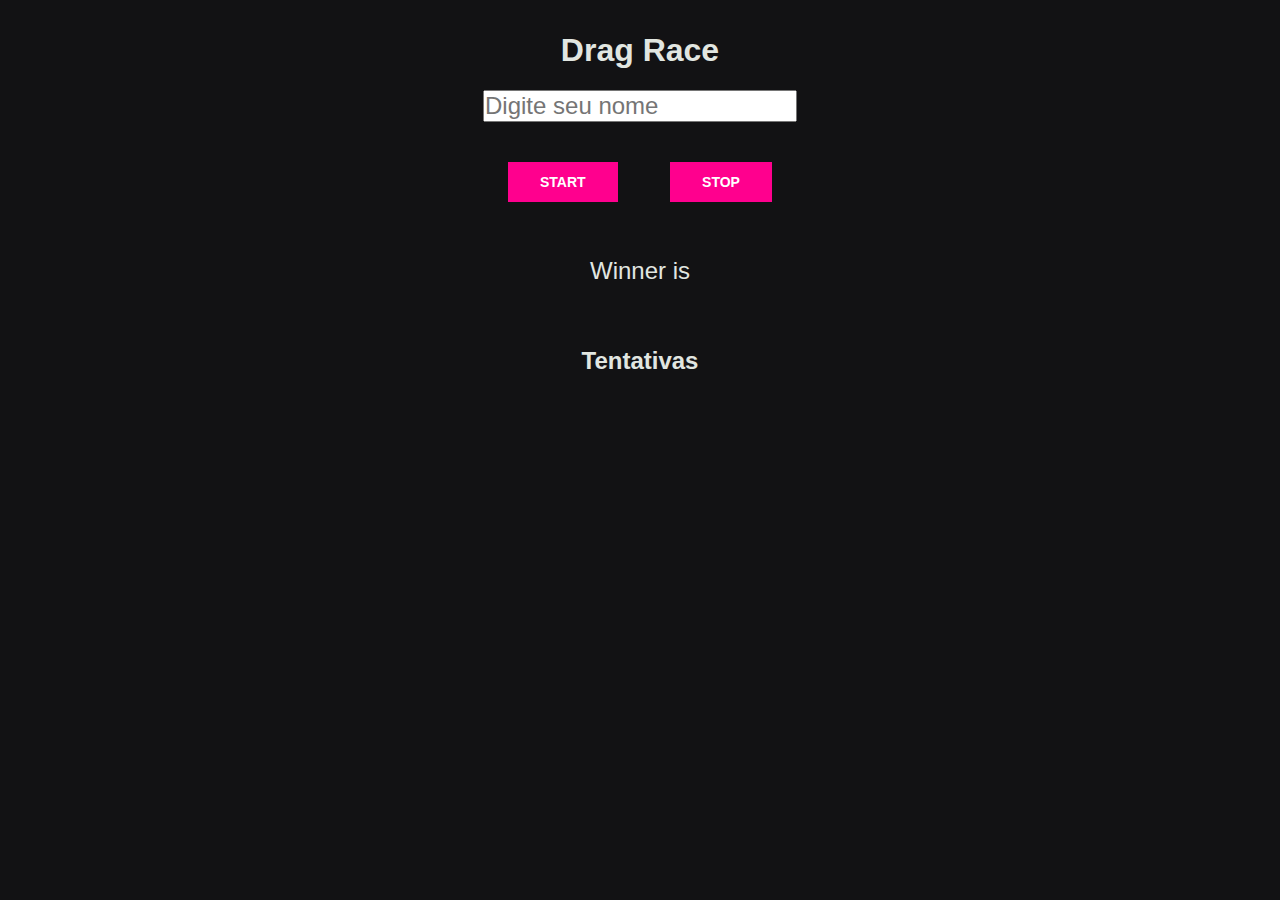
<file: Modulo4/DragRace/index.html>
<!DOCTYPE html>
<html lang="en">

<head>
  <meta charset="UTF-8">
  <meta http-equiv="X-UA-Compatible" content="IE=edge">
  <meta name="viewport" content="width=device-width, initial-scale=1.0">
  <title>Document</title>

  <link rel="stylesheet" href="style.css">
</head>

<body>
  <main>
    <h1>Drag Race</h1>
    <form action="">
      <input type="text" placeholder="Digite seu nome" required>
      <div>
        <button type="submit" class="start">Start</button>
        <button type="button" class="stop" onclick="stopTime()">Stop</button>
      </div>
    </form>
    <div class="currentTime">
      <p></p>
    </div>
    <div class="winner">
      <p>Winner is <span></span></p>
    </div>
    <div class="divList">
      <ul class="list">
        <h2>Tentativas</h2>
      </ul>
    </div>

  </main>



  <script src="race.js"></script>
</body>

</html>
</file>
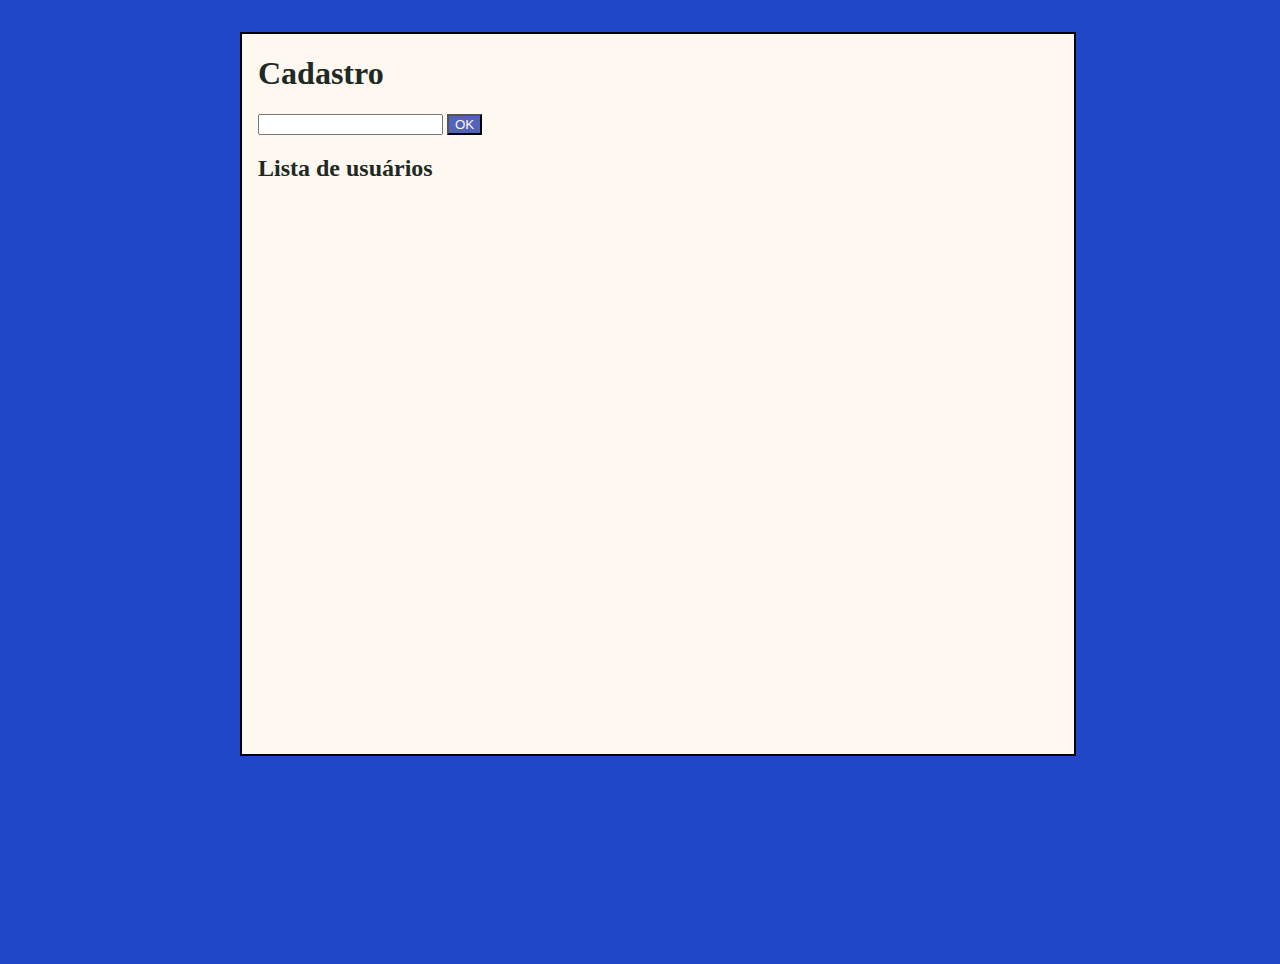
<file: Modulo4/Cadastro/registration.html>
<!DOCTYPE html>
<html lang="en">

<head>
  <meta charset="UTF-8">
  <meta http-equiv="X-UA-Compatible" content="IE=edge">
  <meta name="viewport" content="width=device-width, initial-scale=1.0">
  <link rel="stylesheet" href="registration.css">

  <title>Document</title>
</head>

<body>
  <div class="content">
    <main>
      <h1>Cadastro</h1>

      <form action="">
        <input type="text">
        <button class='ok'>OK</button>
      </form>

      <h2>Lista de usuários</h2>
      <ul>
      </ul>
    </main>
  </div>



  <script src="registration.js"></script>
</body>

</html>
</file>
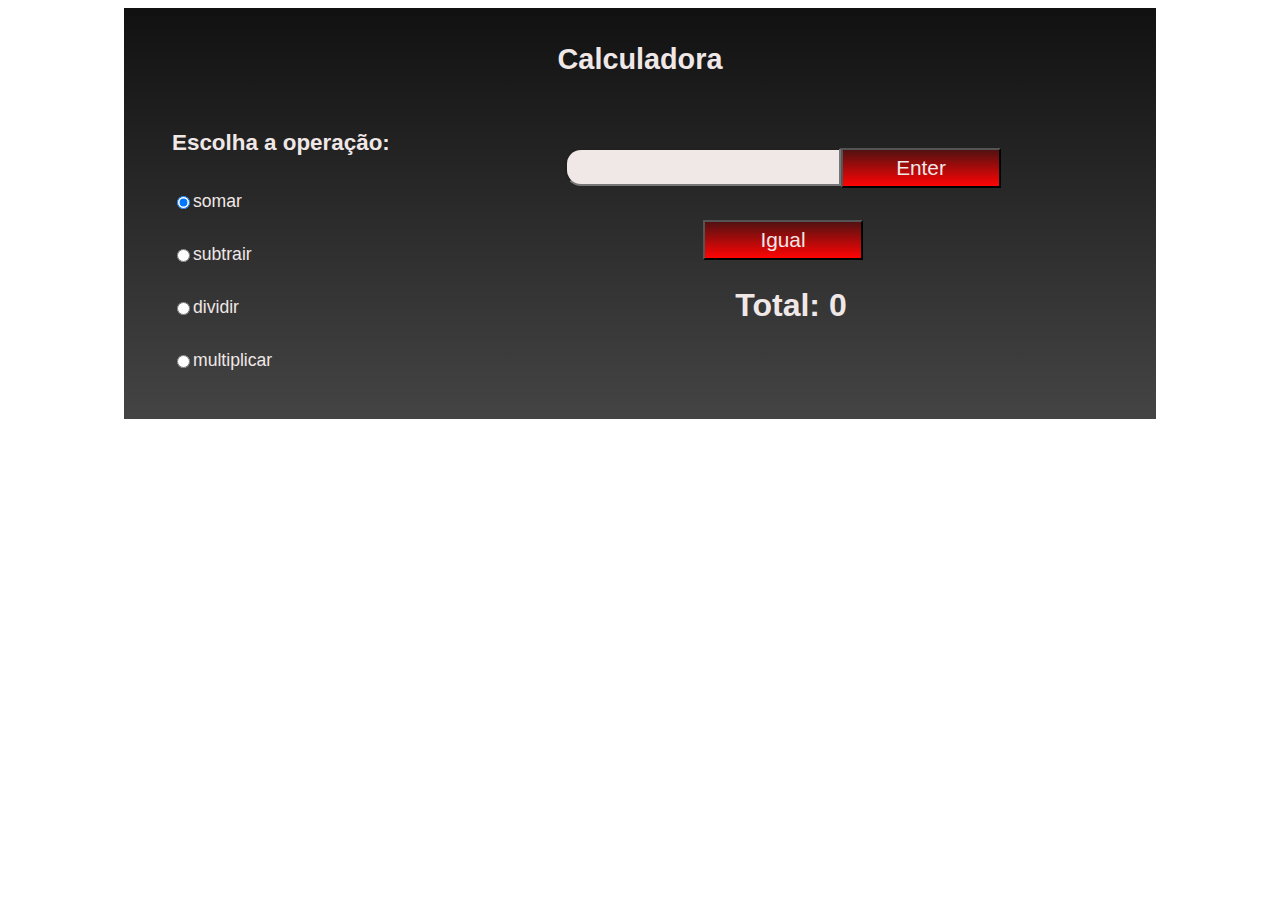
<file: Modulo4/Calculator/calculator.html>
<!DOCTYPE html>
<html lang="en">

<head>
  <meta charset="UTF-8">
  <meta http-equiv="X-UA-Compatible" content="IE=edge">
  <meta name="viewport" content="width=device-width, initial-scale=1.0">
  <link rel="stylesheet" href="calculator.css">
  <title>Document</title>
</head>

<body>
  <main class='calculator'>
    <h1>Calculadora</h1>

    <div class="content">

      <section class='operators'>
        <h2>Escolha a operação:</h2>
        <div class="operator">
          <input type="radio" name="operator" value='+' id='somar' checked>
          <label for="somar">somar</label>
        </div>
        <div class="operator">
          <input type="radio" name="operator" value='-' id='subtrair'>
          <label for="subtrair">subtrair</label>
        </div>
        <div class="operator">
          <input type="radio" name="operator" value='/' id='dividir'>
          <label for="dividir">dividir</label>
        </div>
        <div class="operator">
          <input type="radio" name="operator" value='*' id='multiplicar'>
          <label for="multiplicar">multiplicar</label>
        </div>
      </section>
      <section class="result">
        <div>
          <input class='number' type="number">
          <button class='button enter'>Enter</button>
        </div>
        <button class='button igual'>Igual</button>

        <h2> Total: <span class='total'>0</span></h2>


      </section>

    </div>

  </main>
  <script src="calculator.js"></script>
</body>

</html>
</file>
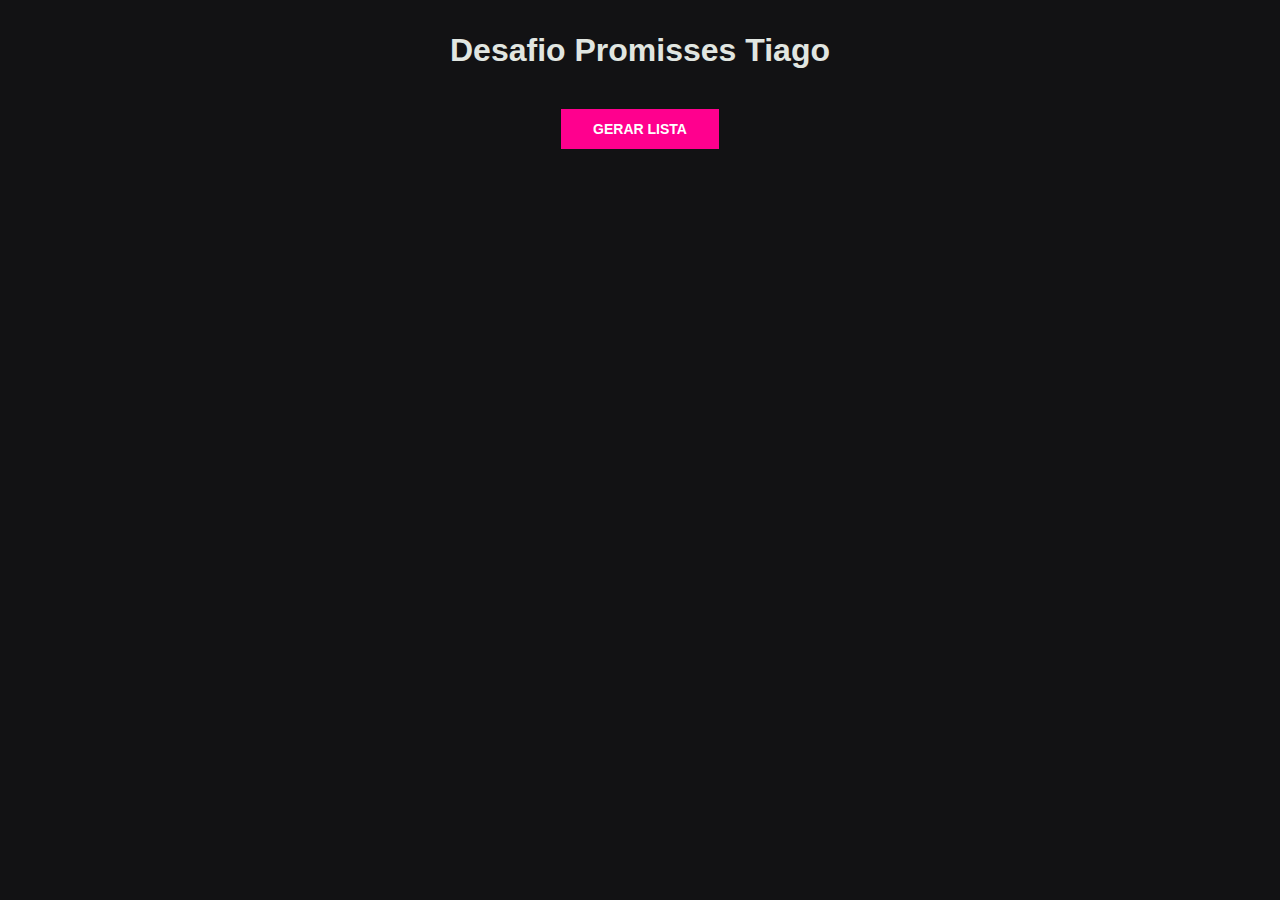
<file: Modulo4/Lists/lists.html>
<!DOCTYPE html>
<html lang="en">

<head>
  <meta charset="UTF-8">
  <meta http-equiv="X-UA-Compatible" content="IE=edge">
  <meta name="viewport" content="width=device-width, initial-scale=1.0">

  <style>
    * {
      padding: 0;
      margin: 0;
      box-sizing: border-box;
      font-family: Roboto, sans-serif;
    }

    body {
      color: #e1e6e1;
      background-color: #121214;
    }

    main {
      margin: 2rem auto;
      max-width: 1200px;
      text-align: center;

    }

    div {
      margin: 1rem;

    }

    button {
      background: #ff008e;
      border: 0;
      margin: 24px;
      cursor: pointer;
      padding: 0 32px;
      height: 40px;
      color: #fff;
      font-size: 14px;
      font-weight: bold;
      text-transform: uppercase;
    }

    button:hover {
      filter: brightness(0.9);
    }

    .list {
      display: flex;
      justify-content: space-evenly;
    }

    ul {
      text-align: center;
      width: 300px;
    }

    li {
      border: 1px solid #8d8d99;
      list-style: none;
      padding: .5rem;
    }
  </style>

  <title>Desafio Promises Tiago</title>
</head>

<body>
  <main>
    <h1>Desafio Promisses Tiago</h1>
    <div>
      <button type="button" onclick="makePromisesList()">Gerar Lista</button>
    </div>
    <div class="father-list"></div>
  </main>


  <script src="lists.js"></script>
</body>

</html>
</file>
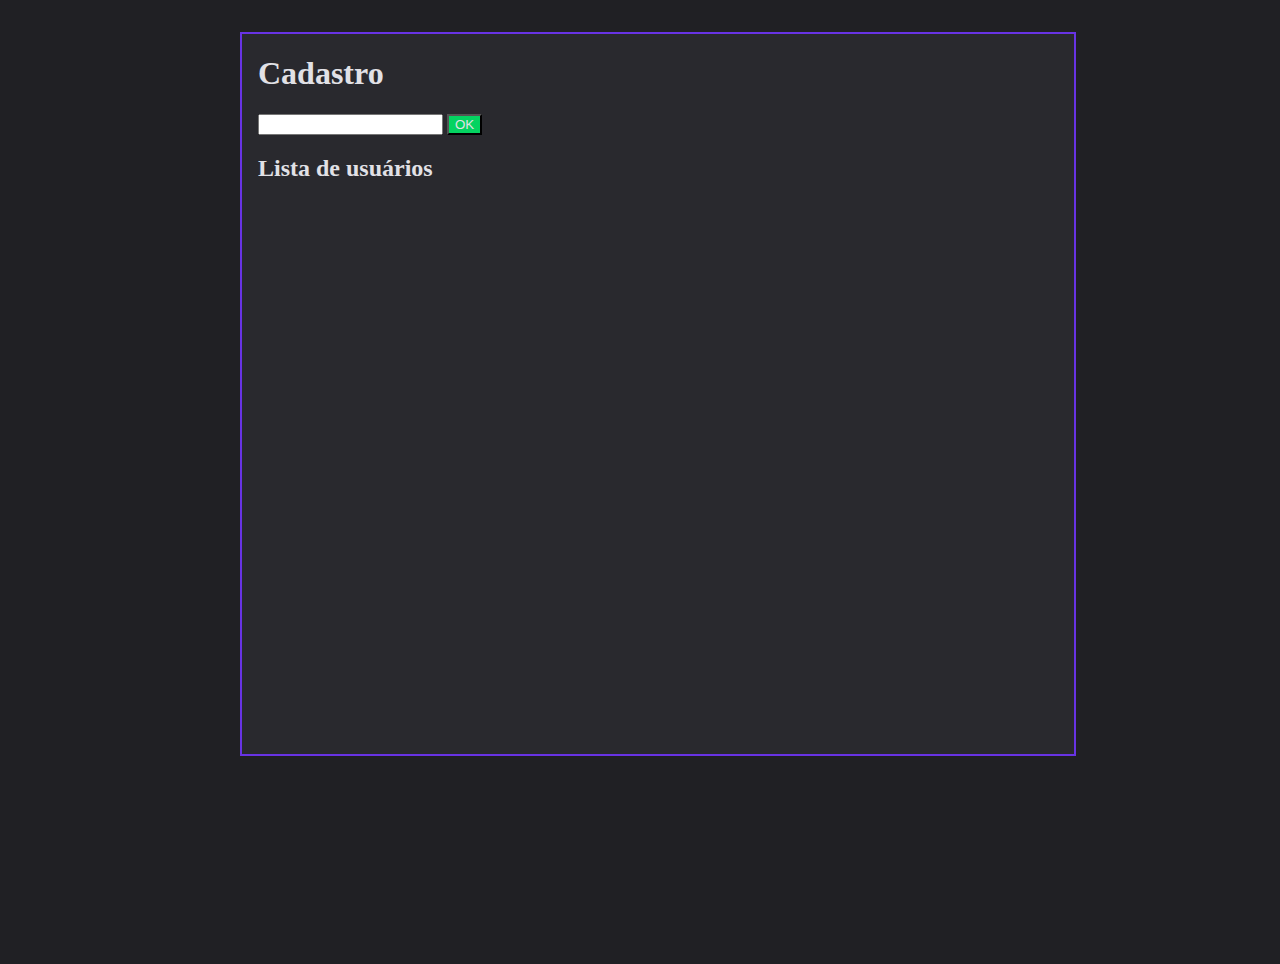
<file: Modulo4/Registration/registration.html>
<!DOCTYPE html>
<html lang="en">

<head>
  <meta charset="UTF-8">
  <meta http-equiv="X-UA-Compatible" content="IE=edge">
  <meta name="viewport" content="width=device-width, initial-scale=1.0">
  <link rel="stylesheet" href="registration.css">

  <title>Document</title>
</head>

<body>
  <div class="content">
    <main>
      <h1>Cadastro</h1>

      <form action="">
        <input type="text" required>
        <button class='ok'>OK</button>
      </form>

      <h2>Lista de usuários</h2>
      <ul>
      </ul>
    </main>
  </div>



  <script src="registration.js"></script>
</body>

</html>
</file>
<file: Modulo4/DragRace/style.css>
* {
  padding: 0;
  box-sizing: border-box;
  font-family: Roboto, sans-serif;
}

body {
  color: #e1e6e1;
  background-color: #121214;
}

main {
  margin: 2rem auto;
  max-width: 1200px;
  text-align: center;
}

div {
  margin: 1rem;
}

.divList {
  display: flex;
  justify-content: center;
}

button {
  background: #ff008e;
  border: 0;
  margin: 24px;
  cursor: pointer;
  padding: 0 32px;
  height: 40px;
  color: #fff;
  font-size: 14px;
  font-weight: bold;
  text-transform: uppercase;
}

button:hover {
  filter: brightness(0.9);
}

p {
  font-size: 1.5rem;
}

input {
  height: 2rem;
  font-size: 1.5rem;
}

span {
  font-size: 2rem;
  color: #0f0;
}

ul {
  text-align: center;
  width: 300px;
}

li {
  border: 1px solid #8d8d99;
  list-style: none;
  padding: 0.5rem;
}
</file>
<file: Modulo4/Cadastro/registration.css>
body {
  background-color: #2047c5;
}

.content {
  height: 100vh;
  margin: 2rem auto;
  max-width: 800px;
  color: #202a25;
}

main {
  padding: 0 1rem;
  background-color: #fff8f0;
  width: 800px;
  min-height: 80vh;
  border: 2px solid black;
}

li {
  border: 2px solid #48435c;
  padding: 1rem;
  display: flex;
  justify-content: space-between;
  width: 90%;
}

.ok {
  background-color: #5362bb;
  color: #fff8f0;
}

.remove {
  background-color: #883f3f;
  color: #fff8f0;
}
</file>
<file: Modulo4/Calculator/calculator.css>
.calculator {
  background: linear-gradient(#111, #444);
  color: rgb(240, 231, 231);
  padding: 1rem;
  max-width: 1000px;
  margin: auto;
  font-family: sans-serif, 'Times New Roman', Times, serif;
}

.content {
  display: flex;
  justify-content: space-around;
}

h1 {
  font-size: 1.8rem;
  text-align: center;
}

h2 {
  font-size: 1.4rem;
  margin-left: 1rem;
}

input:checked + label::before {
  background-color: red;
}

.operators {
  margin: 1rem;
  display: flex;
  flex-direction: column;
  flex: 1;
}

.operator {
  display: flex;
  align-items: center;
  font-size: 1.1rem;
  margin: 1rem;
}

.result {
  margin-left: 1rem;
  display: flex;
  flex: 3;
  flex-direction: column;
  align-items: center;
  justify-content: center;
}

.result div {
  display: flex;
}

.number {
  height: 2rem;
  background: rgb(240, 231, 231);
  color: #333;
  font-size: 1.3rem;
  font-family: sans-serif, 'Times New Roman', Times, serif;
  border-radius: 1rem 0 0 1rem;
}

button {
  background: linear-gradient(#521111, #ff0404);
  color: rgb(240, 231, 231);
  height: 2.5rem;
  font-size: 1.3rem;
  font-family: sans-serif, 'Times New Roman', Times, serif;
  min-width: 10rem;
}

.result h2 {
  font-size: 2rem;
}

.igual {
  margin-top: 2rem;
}

@media (max-width: 600px) {
  .content {
    flex-direction: column;
  }

  .result {
    display: block;
  }

  .number {
    max-width: 50%;
    text-align: center;
    margin: 1rem 0;
  }

  .button {
    max-width: 40%;
    text-align: center;
    margin: 1rem 0;
  }

  .result h2 {
    display: block;
    text-align: center;
    margin: 1rem 0;
  }
  .reset {
    width: 70%;
    margin-left: 2rem;
  }
}
</file>
<file: Modulo4/Registration/registration.css>
body {
  background-color: #202024;
}

.content {
  height: 100vh;
  margin: 2rem auto;
  max-width: 800px;
  color: #e1e1e6;
}

main {
  padding: 0 1rem;
  background-color: #29292e;
  width: 800px;
  min-height: 80vh;
  border: 2px solid #6833e4;
}

li {
  border: 2px solid #48435c;
  padding: 1rem;
  display: flex;
  justify-content: space-between;
  width: 90%;
}

li:hover {
  border: 2px solid #9466ff;
}

.ok {
  background-color: #04d361;
  color: #e1e1e6;
}

.remove {
  background-color: #ce4a4a;
  color: #e1e1e6;
}
</file>
